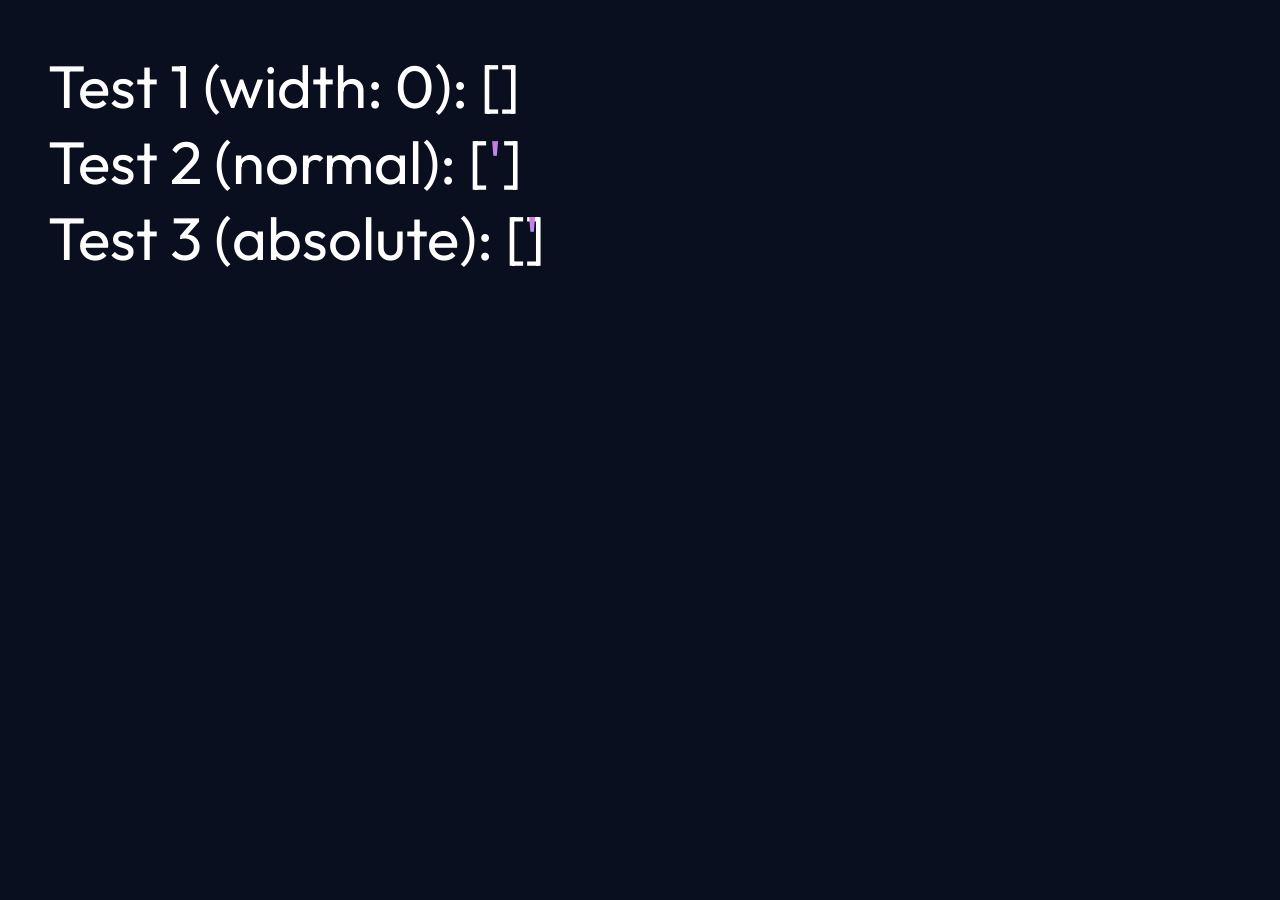
<file: test_apostrophe.html>
﻿<!DOCTYPE html>
<html>
<head>
<meta charset=utf-8>
<link href=https://fonts.googleapis.com/css2?family=Outfit:wght@900&display=block rel=stylesheet>
<style>
body { background: #0A0F1F; color: white; font-family: 'Outfit', sans-serif; font-size: 60px; padding: 40px; }
.test1 {
  display: inline-block;
  width: 0;
  overflow: visible;
  background: linear-gradient(135deg, #FF4BD8, #4BEFFF);
  -webkit-background-clip: text;
  -webkit-text-fill-color: transparent;
}
.test2 {
  display: inline-block;
  background: linear-gradient(135deg, #FF4BD8, #4BEFFF);
  -webkit-background-clip: text;
  -webkit-text-fill-color: transparent;
}
.test3 {
  position: absolute;
  background: linear-gradient(135deg, #FF4BD8, #4BEFFF);
  -webkit-background-clip: text;
  -webkit-text-fill-color: transparent;
}
</style>
</head>
<body>
<div>Test 1 (width: 0): [<span class=test1>'</span>]</div>
<div>Test 2 (normal): [<span class=test2>'</span>]</div>
<div style=position:relative>Test 3 (absolute): [<span class=test3>'</span>]</div>
</body>
</html>
</file>
